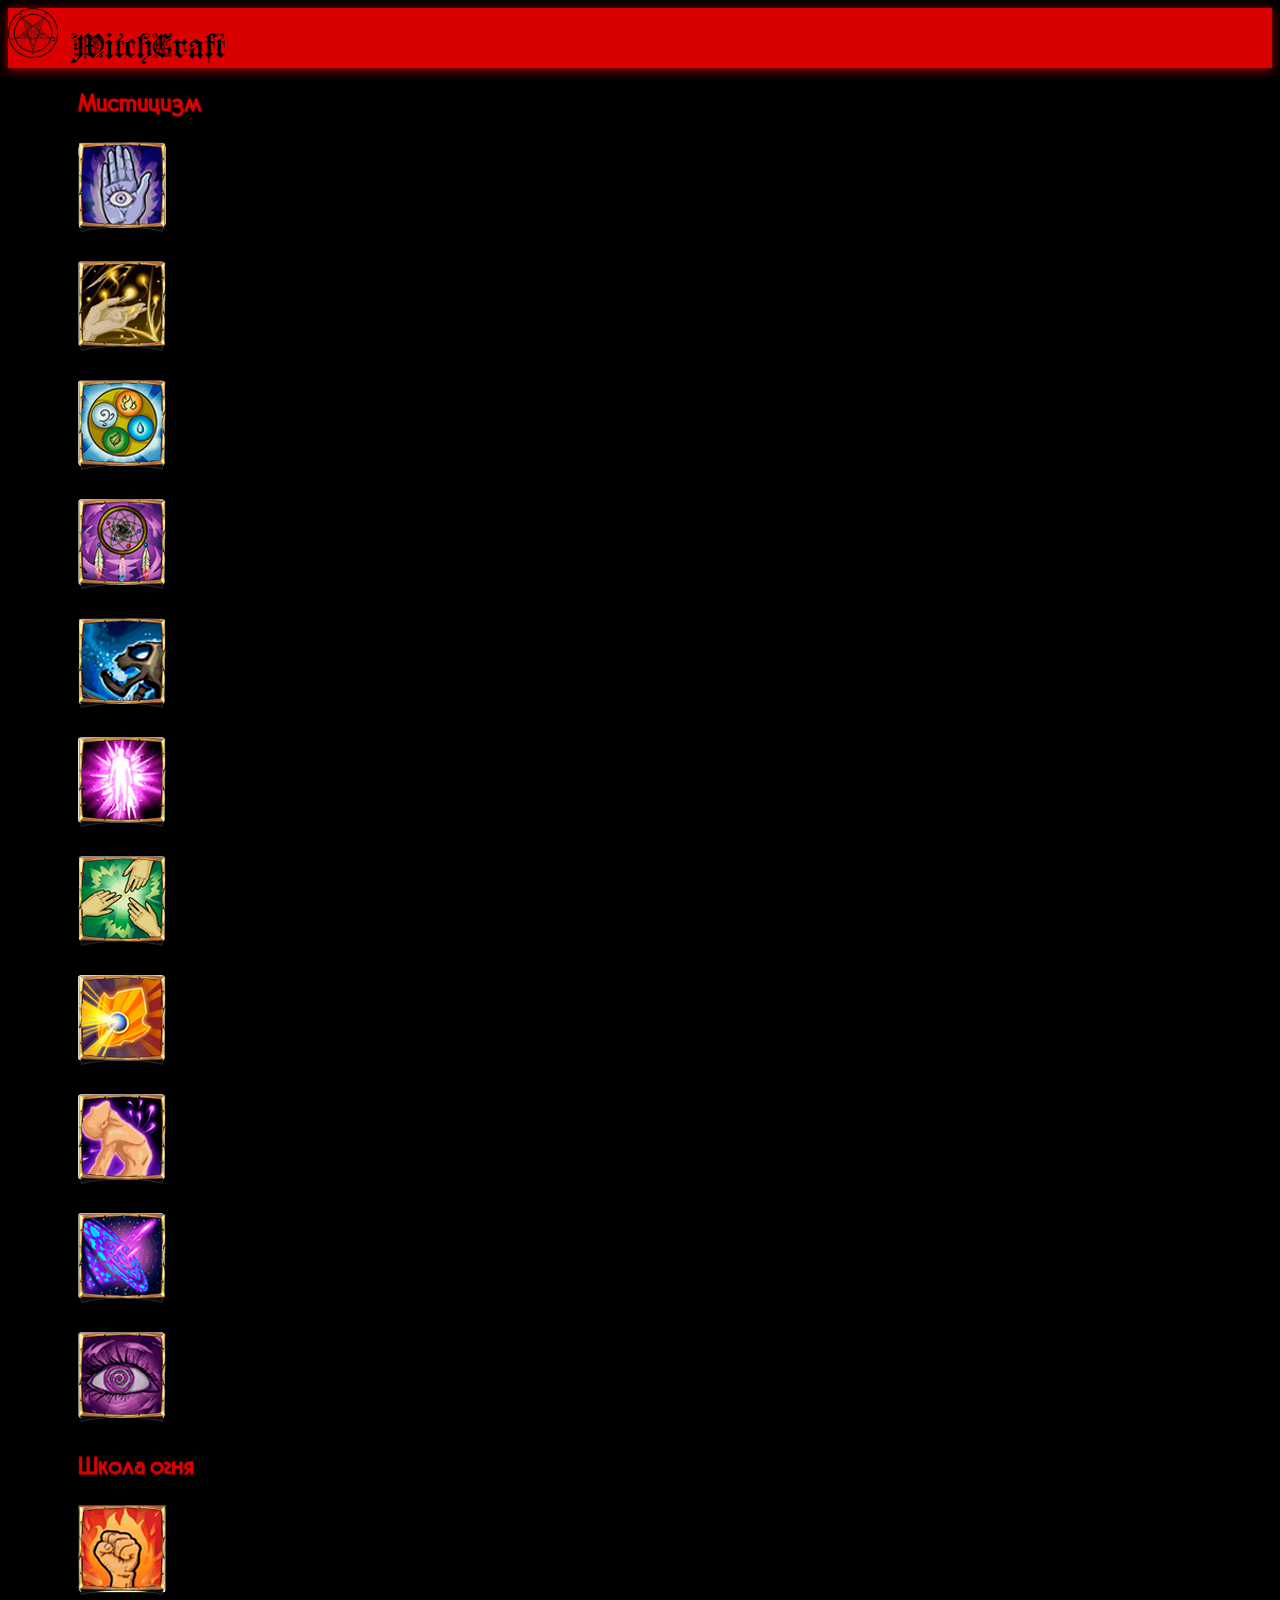
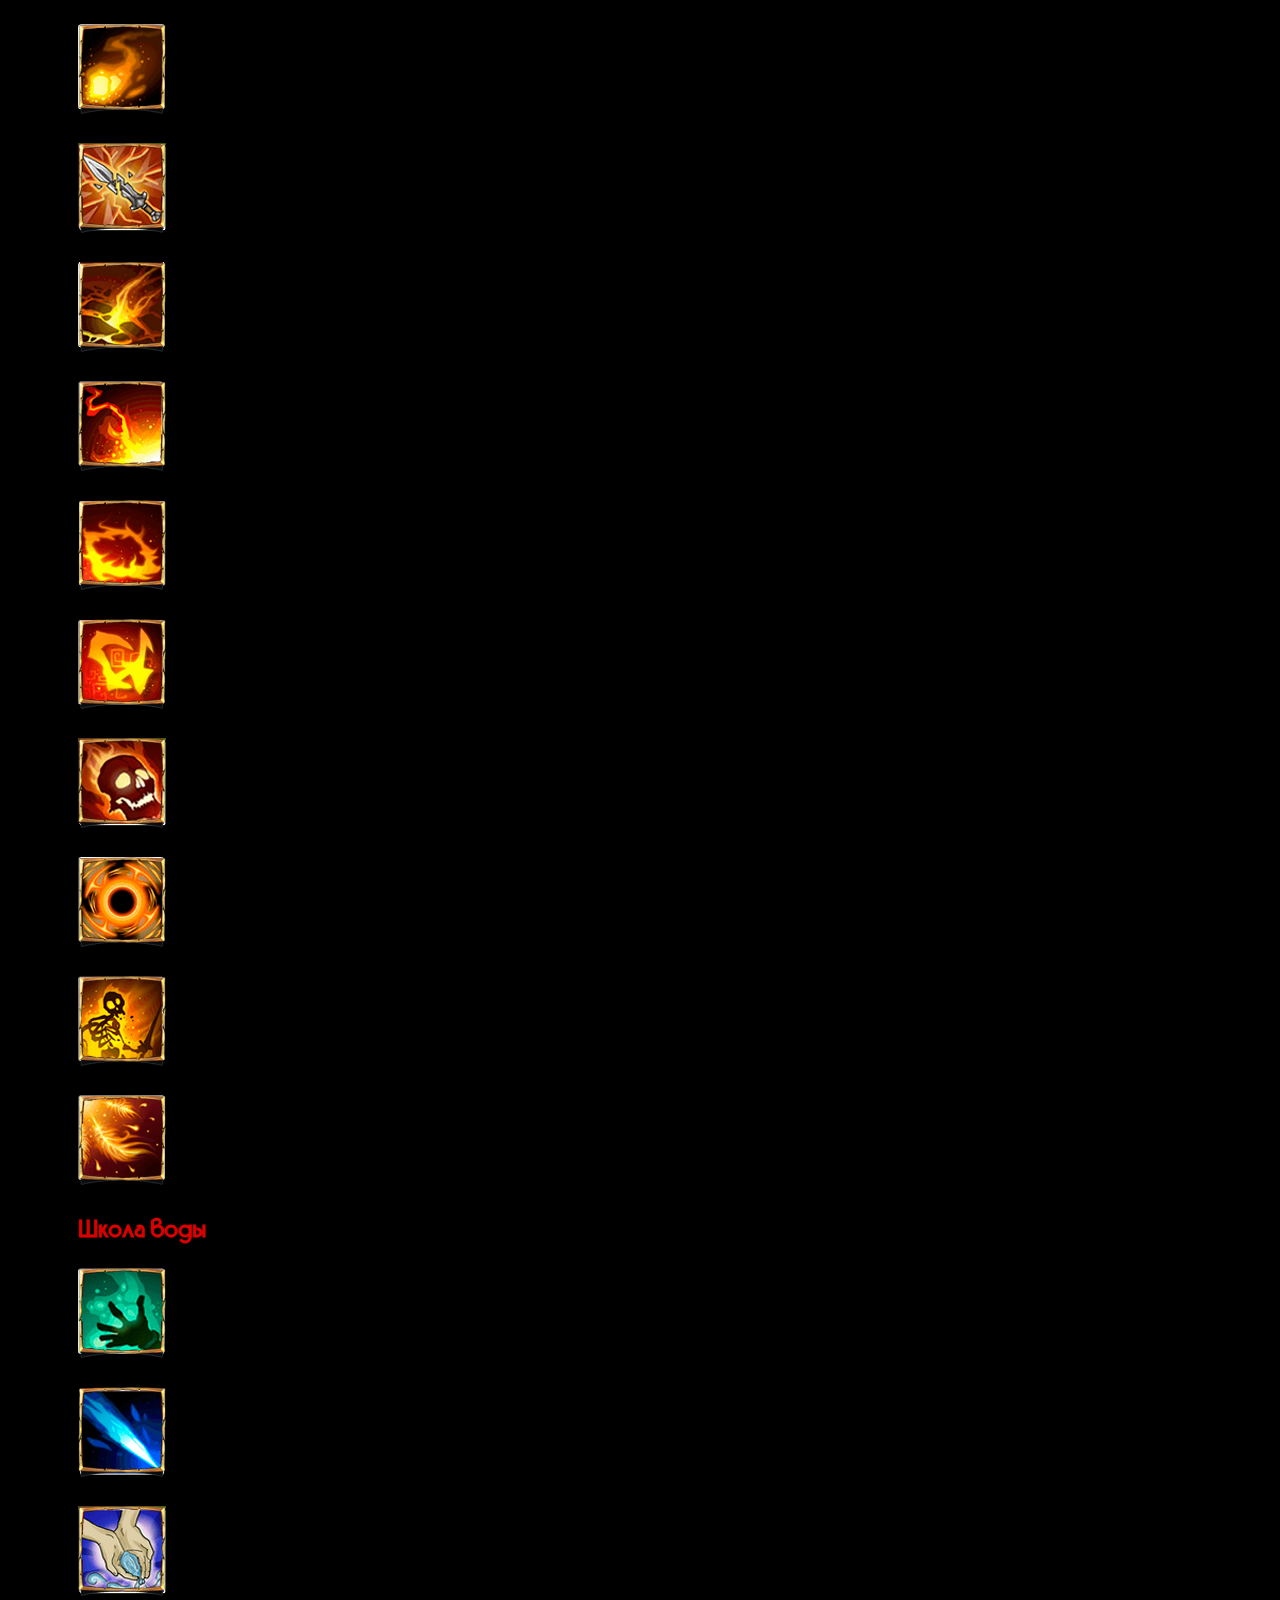
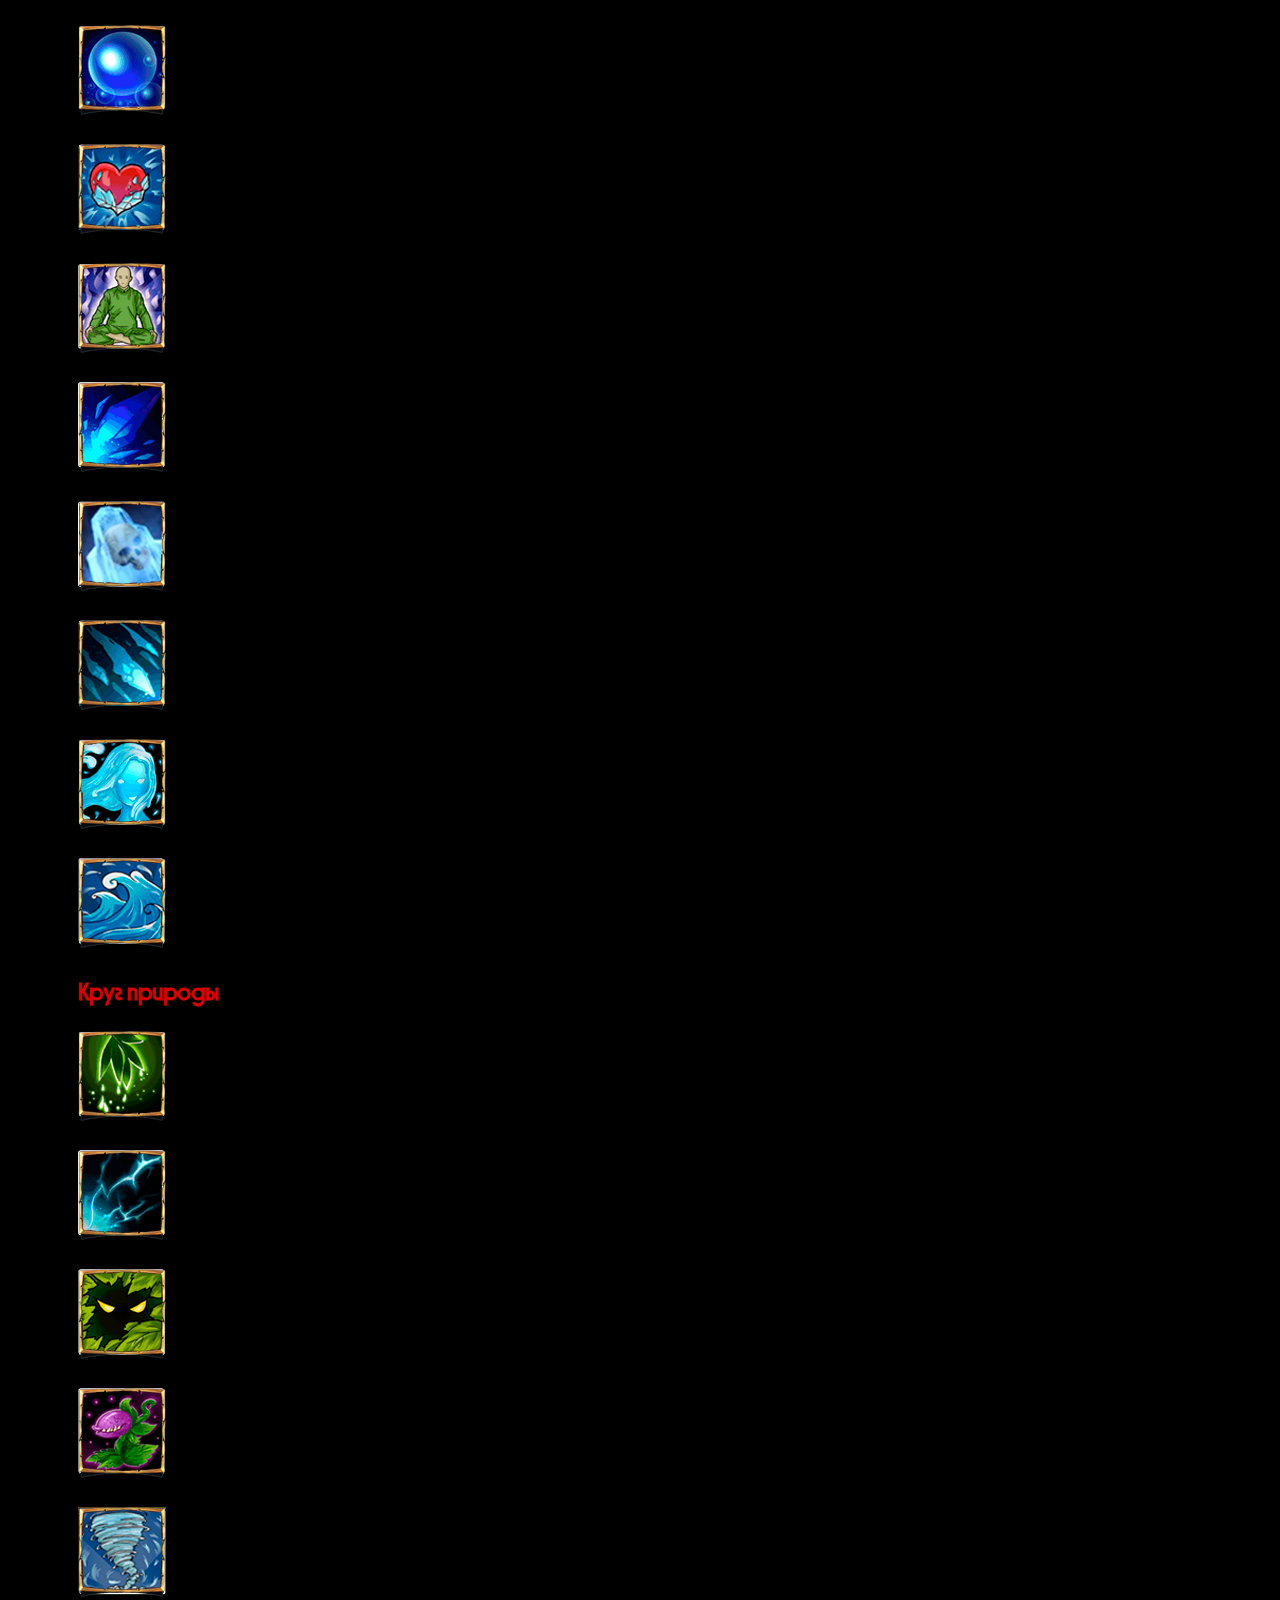
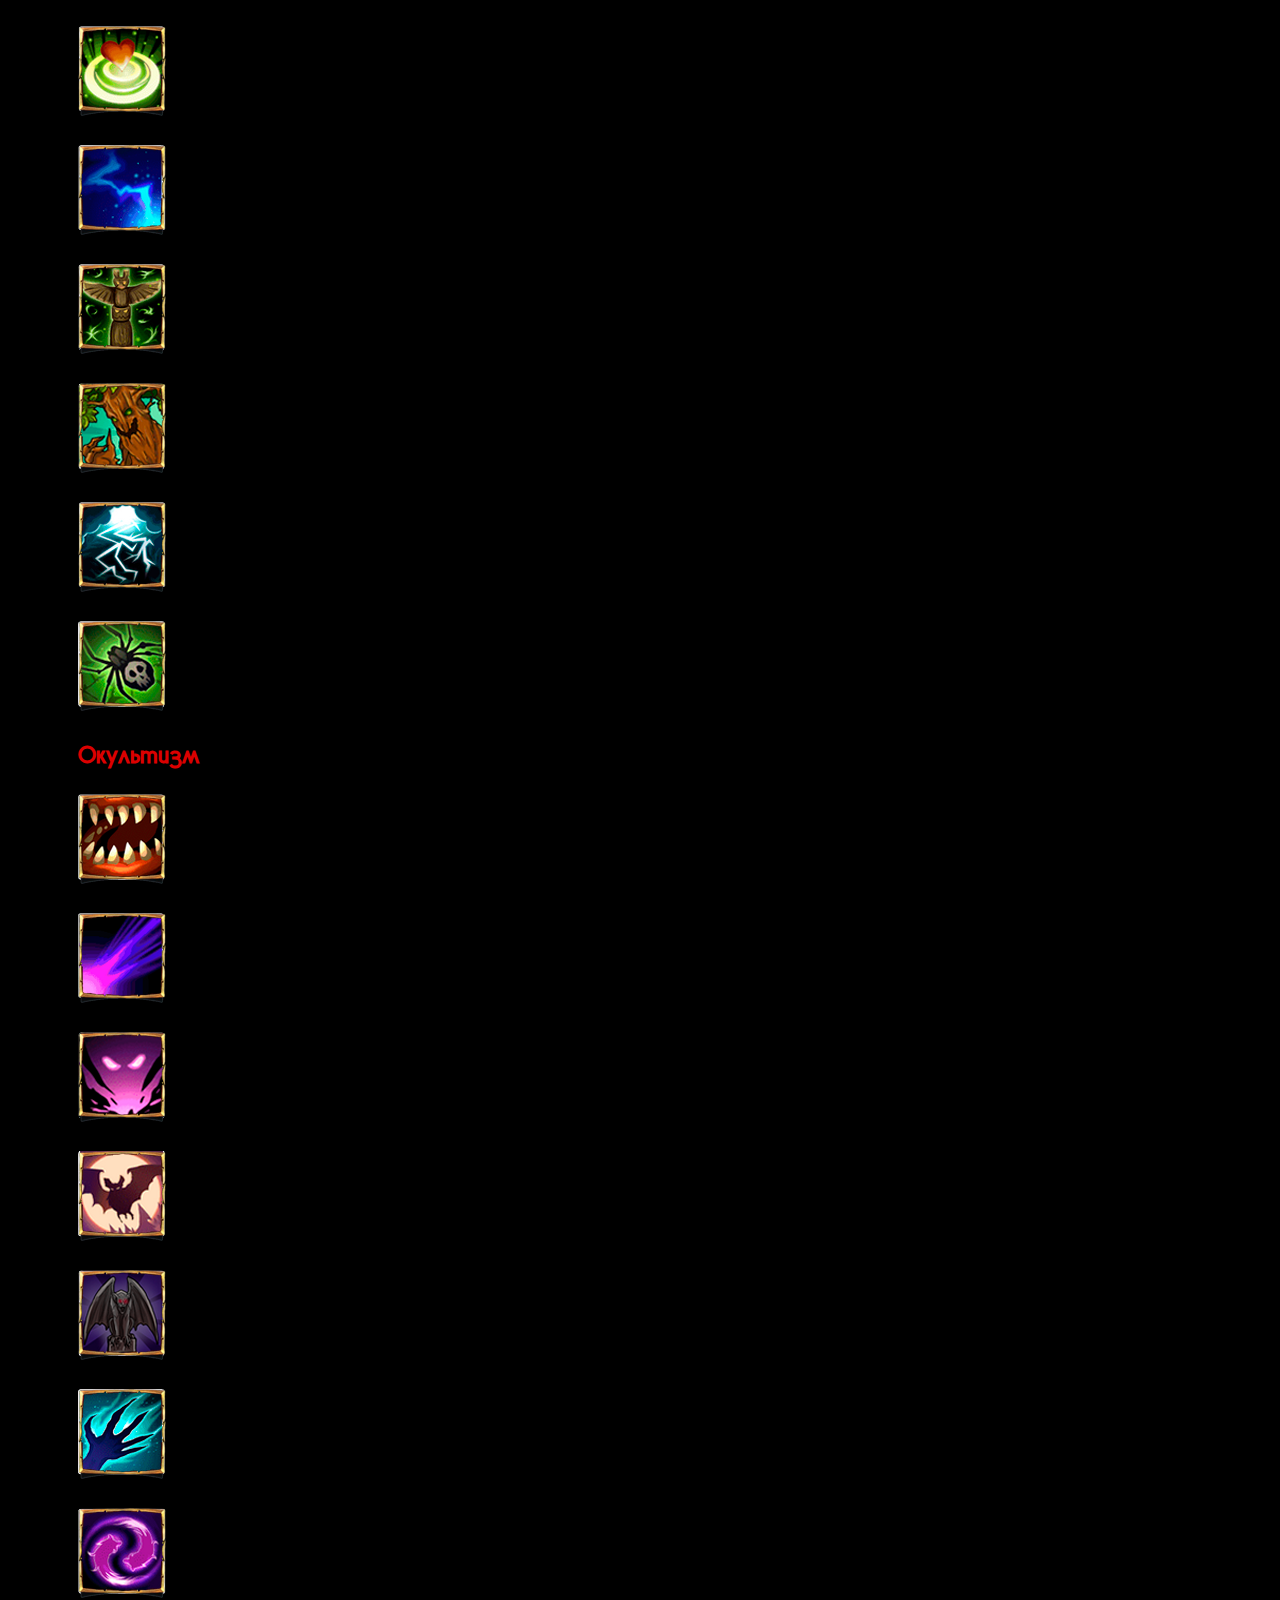
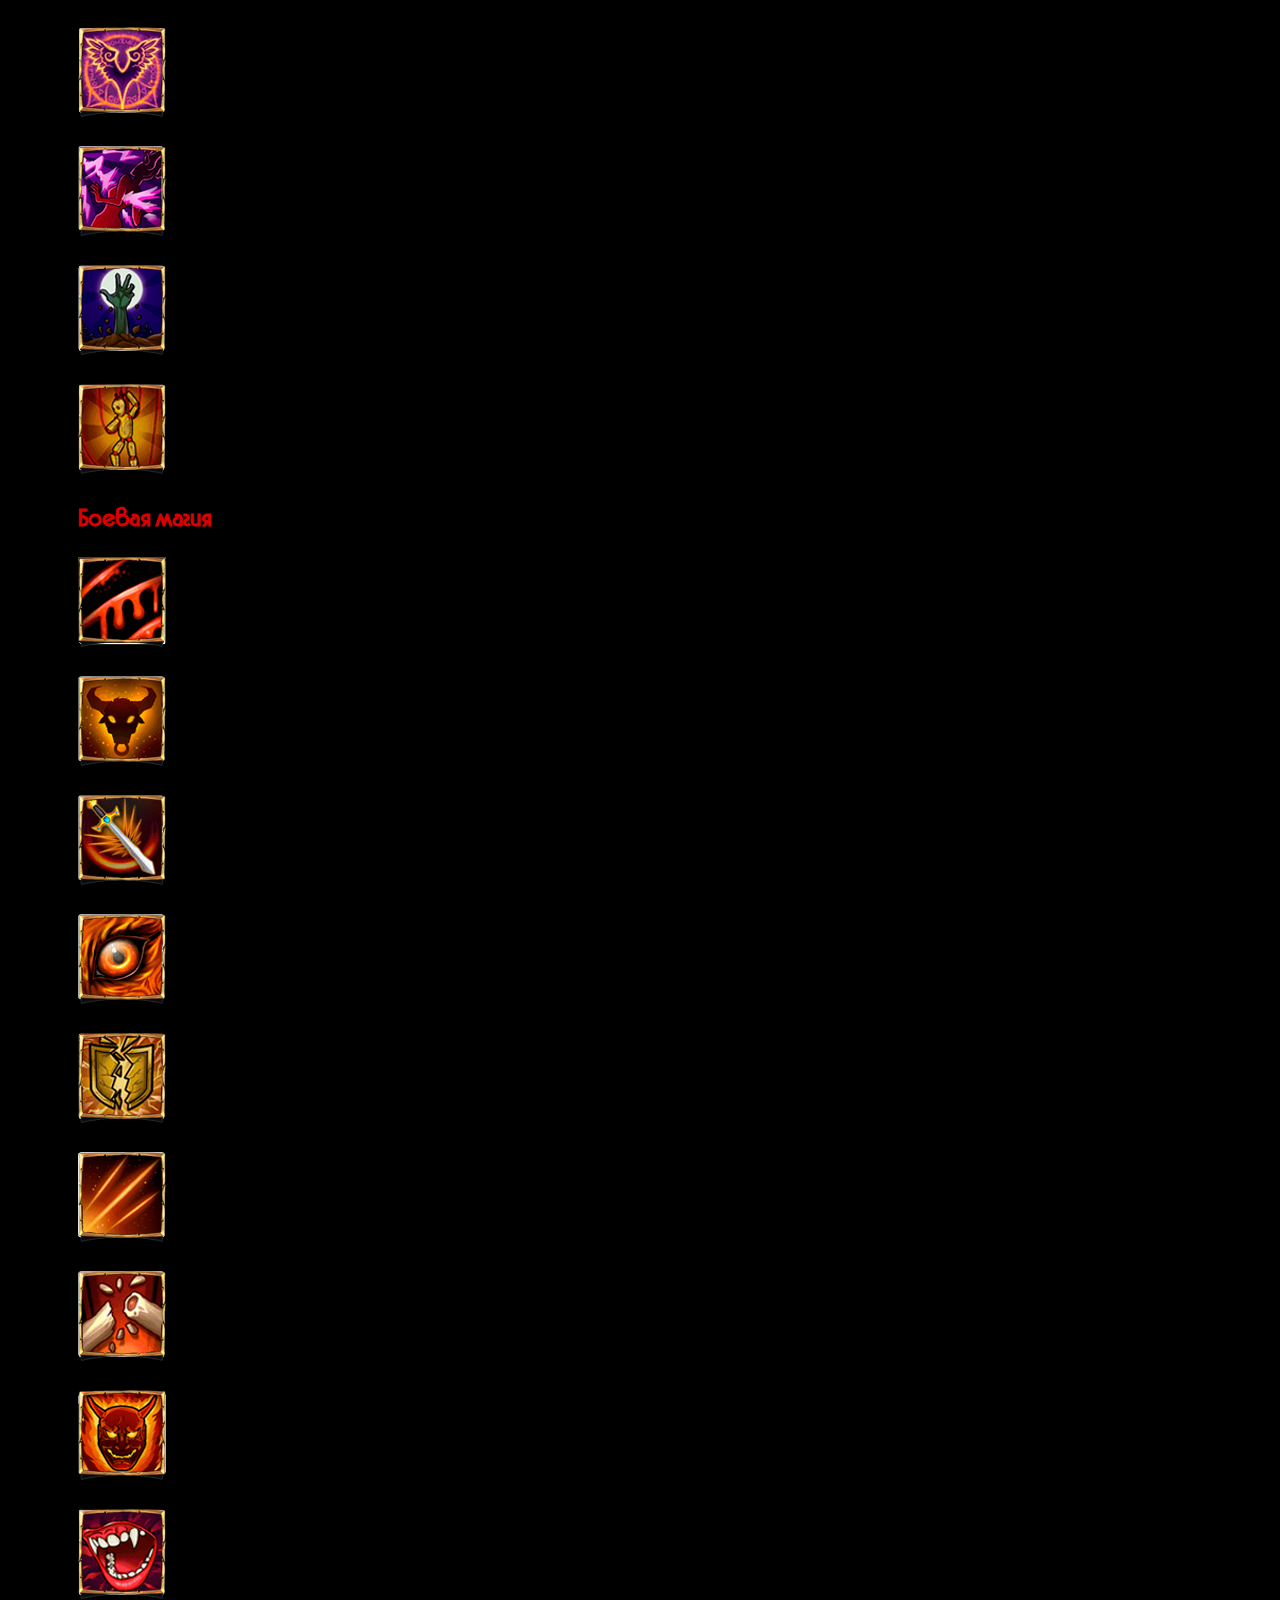
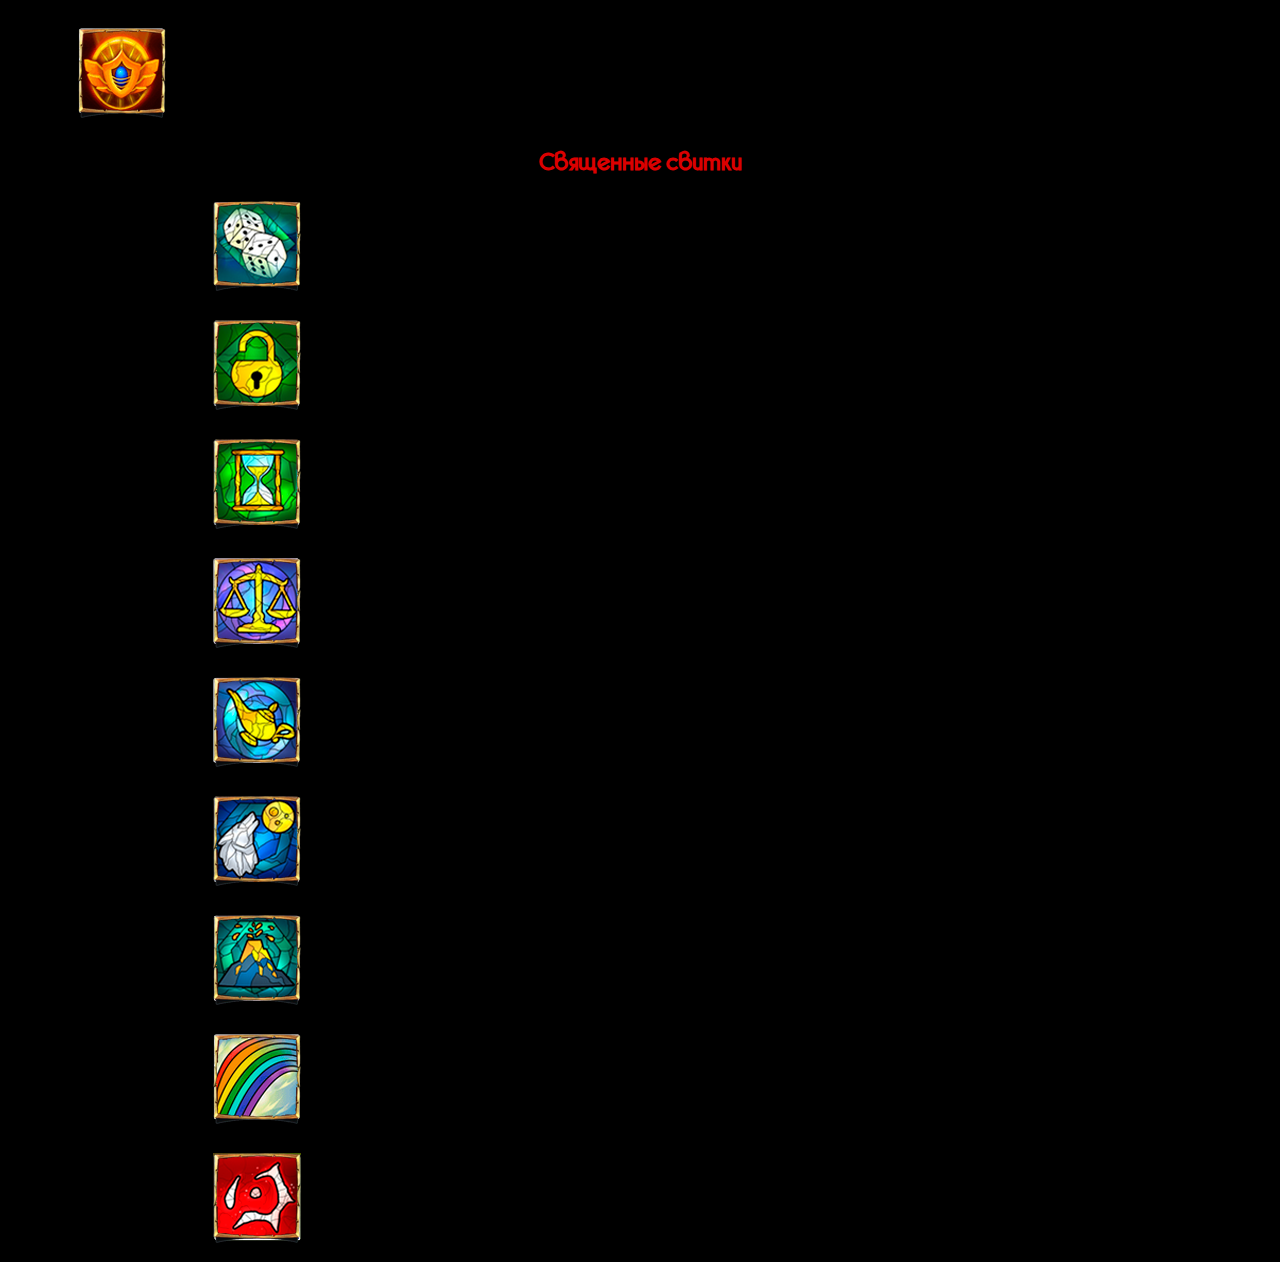
<file: index.html>
<!doctype HTML>
<html>
  <head>
    <!-- Required meta tags -->
    <meta charset="utf-8">
    <meta name="viewport" content="width=device-width, initial-scale=1, shrink-to-fit=no">

    <!-- Bootstrap CSS -->
    <link rel="stylesheet" href="https://stackpath.bootstrapcdn.com/bootstrap/4.2.1/css/bootstrap.min.css" integrity="sha384-GJzZqFGwb1QTTN6wy59ffF1BuGJpLSa9DkKMp0DgiMDm4iYMj70gZWKYbI706tWS" crossorigin="anonymous">
    <link rel="stylesheet" href="./main.css">

    <title>Witchcraft Lore</title>
  </head>
  <body>
    <!--Havbar -->
    <nav id="main_nav" class="navbar navbar-light">
      <a class="navbar-brand" href="#">
        <img src="./main_logo.png" width="50" height="50" class="d-inline-block align-top" alt="">
        WitchCraft
      </a>
      <!--<a class="navlinks" href="./index1.html">
        Page 1
      </a>
      <a class="navlinks" href="./index2.html">
        Page 2
      </a>
      <a class="navlinks" href="./index3.html">
        Page 3
      </a>
      <a class="navlinks" href="./index4.html">
        Page 4
      </a> -->
    </nav>
    <div class="main_page">
      <div class="row" style="margin-left: 40px;">
        <div class="col-xs-2" style="margin-left: 15px;">
          <!--ARCANE MAGIC -->
          <h2>Мистицизм</h2>
          <div class="spellsicons" data-title="Ясновидение">
            <img src="./assets/spell/arcane/1.png" width="88" height="90" alt="">
          </div>
          <div class="spellsicons" data-title="Рассеять">
            <img src="./assets/spell/arcane/2.png" width="88" height="90" alt="">
          </div>
          <div class="spellsicons" data-title="Круг Элементов">
            <img src="./assets/spell/arcane/3.png" width="88" height="90" alt="">
          </div>
          <div class="spellsicons" data-title="Ловец кошмаров">
            <img src="./assets/spell/arcane/4.png" width="88" height="90" alt="">
          </div>
          <div class="spellsicons" data-title="Молчание">
            <img src="./assets/spell/arcane/5.png" width="88" height="90" alt="">
          </div>
          <div class="spellsicons" data-title="Телепортация">
            <img src="./assets/spell/arcane/6.png" width="88" height="90" alt="">
          </div>
          <div class="spellsicons" data-title="Единство">
            <img src="./assets/spell/arcane/7.png" width="88" height="90" alt="">
          </div>
          <div class="spellsicons" data-title="Зеркало">
            <img src="./assets/spell/arcane/8.png" width="88" height="90" alt="">
          </div>
          <div class="spellsicons" data-title="Жертва">
            <img src="./assets/spell/arcane/9.png" width="88" height="90" alt="">
          </div>
          <div class="spellsicons" data-title="Портал">
            <img src="./assets/spell/arcane/10.png" width="88" height="90" alt="">
          </div>
          <div class="spellsicons" data-title="Гипноз">
            <img src="./assets/spell/arcane/11.png" width="88" height="90" alt="">
          </div>
        </div>

        <div class="col-xs-2" style="margin-left: 15px;">
          <!--FIRE MAGIC -->
          <h2>Школа огня</h2>
          <div class="spellsicons" data-title="Ясновидение">
            <img src="./assets/spell/fire/1.png" width="88" height="90" alt="">
          </div>
          <div class="spellsicons" data-title="Рассеять">
            <img src="./assets/spell/fire/2.png" width="88" height="90" alt="">
          </div>
          <div class="spellsicons" data-title="Круг Элементов">
            <img src="./assets/spell/fire/3.png" width="88" height="90" alt="">
          </div>
          <div class="spellsicons" data-title="Ловец кошмаров">
            <img src="./assets/spell/fire/4.png" width="88" height="90" alt="">
          </div>
          <div class="spellsicons" data-title="Молчание">
            <img src="./assets/spell/fire/5.png" width="88" height="90" alt="">
          </div>
          <div class="spellsicons" data-title="Телепортация">
            <img src="./assets/spell/fire/6.png" width="88" height="90" alt="">
          </div>
          <div class="spellsicons" data-title="Единство">
            <img src="./assets/spell/fire/7.png" width="88" height="90" alt="">
          </div>
          <div class="spellsicons" data-title="Зеркало">
            <img src="./assets/spell/fire/8.png" width="88" height="90" alt="">
          </div>
          <div class="spellsicons" data-title="Жертва">
            <img src="./assets/spell/fire/9.png" width="88" height="90" alt="">
          </div>
          <!--<div class="spellsicons" data-title="Портал">
            <img src="./assets/spell/fire/10.png" width="88" height="90" alt="">
          </div>-->
          <div class="spellsicons" data-title="Гипноз">
            <img src="./assets/spell/fire/11.png" width="88" height="90" alt="">
          </div>
          <div class="spellsicons" data-title="Гипноз">
            <img src="./assets/spell/fire/12.png" width="88" height="90" alt="">
          </div>
        </div>
        <div class="col-xs-2" style="margin-left: 15px;">
          <!--WATER MAGIC -->
          <h2>Школа воды</h2>
          <div class="spellsicons" data-title="Ясновидение">
            <img src="./assets/spell/water/1.png" width="88" height="90" alt="">
          </div>
          <div class="spellsicons" data-title="Рассеять">
            <img src="./assets/spell/water/2.png" width="88" height="90" alt="">
          </div>
          <div class="spellsicons" data-title="Круг Элементов">
            <img src="./assets/spell/water/3.png" width="88" height="90" alt="">
          </div>
          <div class="spellsicons" data-title="Ловец кошмаров">
            <img src="./assets/spell/water/4.png" width="88" height="90" alt="">
          </div>
          <div class="spellsicons" data-title="Молчание">
            <img src="./assets/spell/water/5.png" width="88" height="90" alt="">
          </div>
          <div class="spellsicons" data-title="Телепортация">
            <img src="./assets/spell/water/6.png" width="88" height="90" alt="">
          </div>
          <div class="spellsicons" data-title="Единство">
            <img src="./assets/spell/water/7.png" width="88" height="90" alt="">
          </div>
          <div class="spellsicons" data-title="Зеркало">
            <img src="./assets/spell/water/8.png" width="88" height="90" alt="">
          </div>
          <div class="spellsicons" data-title="Портал">
            <img src="./assets/spell/water/10.png" width="88" height="90" alt="">
          </div>
          <div class="spellsicons" data-title="Гипноз">
            <img src="./assets/spell/water/11.png" width="88" height="90" alt="">
          </div>
          <div class="spellsicons" data-title="Гипноз">
            <img src="./assets/spell/water/12.png" width="88" height="90" alt="">
          </div>
        </div>

        <div class="col-xs-2" style="margin-left: 15px;">
          <!--NATURE MAGIC -->
          <h2>Круг природы</h2>
          <div class="spellsicons" data-title="Живая вода">
            <img src="./assets/spell/nature/1.png" width="88" height="90" alt="">
          </div>
          <div class="spellsicons" data-title="Разряд">
            <img src="./assets/spell/nature/2.png" width="88" height="90" alt="">
          </div>
          <div class="spellsicons" data-title="Камуфляж">
            <img src="./assets/spell/nature/3.png" width="88" height="90" alt="">
          </div>
          <div class="spellsicons" data-title="Плотоядное растение">
            <img src="./assets/spell/nature/4.png" width="88" height="90" alt="">
          </div>
          <div class="spellsicons" data-title="Торнадо">
            <img src="./assets/spell/nature/6.png" width="88" height="90" alt="">
          </div>
          <div class="spellsicons" data-title="Семя жизни">
            <img src="./assets/spell/nature/7.png" width="88" height="90" alt="">
          </div>
          <div class="spellsicons" data-title="Молния">
            <img src="./assets/spell/nature/8.png" width="88" height="90" alt="">
          </div>
          <div class="spellsicons" data-title="Тотем">
            <img src="./assets/spell/nature/9.png" width="88" height="90" alt="">
          </div>
          <div class="spellsicons" data-title="Трент">
            <img src="./assets/spell/nature/10.png" width="88" height="90" alt="">
          </div>
          <div class="spellsicons" data-title="Гроза">
            <img src="./assets/spell/nature/11.png" width="88" height="90" alt="">
          </div>
          <div class="spellsicons" data-title="Смертельный яд">
            <img src="./assets/spell/nature/12.png" width="88" height="90" alt="">
          </div>
        </div>

        <div class="col-xs-2" style="margin-left: 15px;">
          <!--DARK MAGIC -->
          <h2>Окультизм</h2>
          <div class="spellsicons" data-title="Каннибализм">
            <img src="./assets/spell/shadow/1.png" width="88" height="90" alt="">
          </div>
          <div class="spellsicons" data-title="Тьма">
            <img src="./assets/spell/shadow/2.png" width="88" height="90" alt="">
          </div>
          <div class="spellsicons"   data-title="Удар тени">
            <img src="./assets/spell/shadow/3.png" width="88" height="90" alt="">
          </div>
          <!--<div class="spellsicons" data-title="Вуду">
            <img src="./assets/spell/shadow/4.png" width="88" height="90" alt="">
          </div>-->
          <div class="spellsicons" data-title="Летучая мышь">
            <img src="./assets/spell/shadow/5.png" width="88" height="90" alt="">
          </div>
          <div class="spellsicons" data-title="Гаргулия">
            <img src="./assets/spell/shadow/6.png" width="88" height="90" alt="">
          </div>
          <div class="spellsicons" data-title="Касание призрака">
            <img src="./assets/spell/shadow/7.png" width="88" height="90" alt="">
          </div>
          <div class="spellsicons" data-title="Обмен душ">
            <img src="./assets/spell/shadow/8.png" width="88" height="90" alt="">
          </div>
          <div class="spellsicons" data-title="Печать ворона">
            <img src="./assets/spell/shadow/9.png" width="88" height="90" alt="">
          </div>
          <div class="spellsicons" data-title="Кромешная тьма">
            <img src="./assets/spell/shadow/10.png" width="88" height="90" alt="">
          </div>
          <div class="spellsicons" data-title="Восстань!">
            <img src="./assets/spell/shadow/11.png" width="88" height="90" alt="">
          </div>
          <div class="spellsicons" data-title="Марионетка">
            <img src="./assets/spell/shadow/12.png" width="88" height="90" alt="">
          </div>
        </div>

        <div class="col-xs-2" style="margin-left: 15px;">
          <!--BATTLE MAGIC -->
          <h2>Боевая магия</h2>
          <div class="spellsicons" data-title="Каннибализм">
            <img src="./assets/spell/battle/1.png" width="88" height="90" alt="">
          </div>
          <div class="spellsicons" data-title="Тьма">
            <img src="./assets/spell/battle/2.png" width="88" height="90" alt="">
          </div>
          <div class="spellsicons"   data-title="Удар тени">
            <img src="./assets/spell/battle/3.png" width="88" height="90" alt="">
          </div>
          <div class="spellsicons" data-title="Вуду">
            <img src="./assets/spell/battle/4.png" width="88" height="90" alt="">
          </div>
          <div class="spellsicons" data-title="Летучая мышь">
            <img src="./assets/spell/battle/5.png" width="88" height="90" alt="">
          </div>
          <div class="spellsicons" data-title="Гаргулия">
            <img src="./assets/spell/battle/6.png" width="88" height="90" alt="">
          </div>
          <div class="spellsicons" data-title="Касание призрака">
            <img src="./assets/spell/battle/7.png" width="88" height="90" alt="">
          </div>
          <div class="spellsicons" data-title="Обмен душ">
            <img src="./assets/spell/battle/8.png" width="88" height="90" alt="">
          </div>
          <div class="spellsicons" data-title="Печать ворона">
            <img src="./assets/spell/battle/9.png" width="88" height="90" alt="">
          </div>
          <div class="spellsicons" data-title="Кромешная тьма">
            <img src="./assets/spell/battle/10.png" width="88" height="90" alt="">
          </div>
        </div>

      </div>
      <!--SACRED MAGIC -->
      <h2 style="text-align: center;">Священные свитки</h2>
      <div class="row" style="margin-left: 15%;">
        <div class="col-lg-1">
          <div class="spellsicons" data-title="Кости">
            <img src="./assets/spell/sacred/dices.png" width="88" height="90" alt="">
          </div>
        </div>

        <div class="col-lg-1">
          <div class="spellsicons" data-title="Невмешательство">
            <img src="./assets/spell/sacred/lock.png" width="88" height="90" alt="">
          </div>
        </div>

        <div class="col-lg-1">
          <div class="spellsicons"   data-title="Песочные часы">
            <img src="./assets/spell/sacred/time.png" width="88" height="90" alt="">
          </div>
        </div>

        <div class="col-lg-1">
          <div class="spellsicons" data-title="Равновесие">
            <img src="./assets/spell/sacred/eqilibrium.png" width="88" height="90" alt="">
          </div>
        </div>

        <div class="col-lg-1">
          <div class="spellsicons" data-title="Античная лампа">
            <img src="./assets/spell/sacred/lamp.png" width="88" height="90" alt="">
          </div>
        </div>
        <div class="col-lg-1">
          <div class="spellsicons" data-title="Полная луна">
            <img src="./assets/spell/sacred/fullmoon.png" width="88" height="90" alt="">
          </div>
        </div>

        <div class="col-lg-1">
          <div class="spellsicons" data-title="Катаклизм">
            <img src="./assets/spell/sacred/vulcano.png" width="88" height="90" alt="">
          </div>
        </div>

        <div class="col-lg-1">
          <div class="spellsicons" data-title="Радуга">
            <img src="./assets/spell/sacred/rainbow.png" width="88" height="90" alt="">
          </div>
        </div>

        <div class="col-lg-1">
          <div class="spellsicons" data-title="Рок">
            <img src="./assets/spell/sacred/doom.png" width="88" height="90" alt="">
          </div>
        </div>
        </div>
      </div>



    <!-- Optional JavaScript -->
    <!-- jQuery first, then Popper.js, then Bootstrap JS -->
    <script src="https://code.jquery.com/jquery-3.3.1.slim.min.js" integrity="sha384-q8i/X+965DzO0rT7abK41JStQIAqVgRVzpbzo5smXKp4YfRvH+8abtTE1Pi6jizo" crossorigin="anonymous"></script>
    <script src="https://cdnjs.cloudflare.com/ajax/libs/popper.js/1.14.6/umd/popper.min.js" integrity="sha384-wHAiFfRlMFy6i5SRaxvfOCifBUQy1xHdJ/yoi7FRNXMRBu5WHdZYu1hA6ZOblgut" crossorigin="anonymous"></script>
    <script src="https://stackpath.bootstrapcdn.com/bootstrap/4.2.1/js/bootstrap.min.js" integrity="sha384-B0UglyR+jN6CkvvICOB2joaf5I4l3gm9GU6Hc1og6Ls7i6U/mkkaduKaBhlAXv9k" crossorigin="anonymous"></script>
  </body>
</html>
</file>
<file: main.css>
/*HARD GOTHIC FONT*/
@font-face {
  font-family: "Gothic1"; /* Гарнитура шрифта */
  src: url("./assets/fonts/7883.ttf"); /* Путь к файлу со шрифтом */
 }
 /*LIGHT GOTHIC FONT*/
 @font-face {
   font-family: "Gothic2";
   src: url("./assets/fonts/Virginia_NT.ttf");
  }

/*цевт и тень navbar*/
#main_nav {
  background-color: #DB0000;
  box-shadow: 0px 2px 10px #af0000;
}

#main_nav a {
  font-family: "Gothic1";
  font-size: 32px;
  color: black;
  text-decoration: none;
}
/*стиль ссылок на navbar*/
.navlinks {
  color: black;
}

.navlinks:hover {
  color: white;
  text-decoration: none;
}

.spellsicons {
  margin: 10px;
  margin-top: 15px;
  padding: 5px;
}
.spellsicons:hover::after {
    content: attr(data-title); /* Выводим текст */
    position: fixed; /* Абсолютное позиционирование */
    left: 80%; top: 3%; /* Положение подсказки */
    z-index: 1; /* Отображаем подсказку поверх других элементов */
    background: #181818; /* Полупрозрачный цвет фона */
    color: #DB0000;
    font-family: "Gothic2", sans-serif; /* Гарнитура шрифта */
    font-size: 18px; /* Размер текста подсказки */
    padding: 5px 10px; /* Поля */
    border: 3px solid #DB0000; /* Параметры рамки */
   }

body {
  background-color: black;
}
h2 {
  font-family: "Gothic2";
  color: #DB0000;
  margin: 10px;
  margin-top: 15px;
  padding: 5px;
}
</file>
